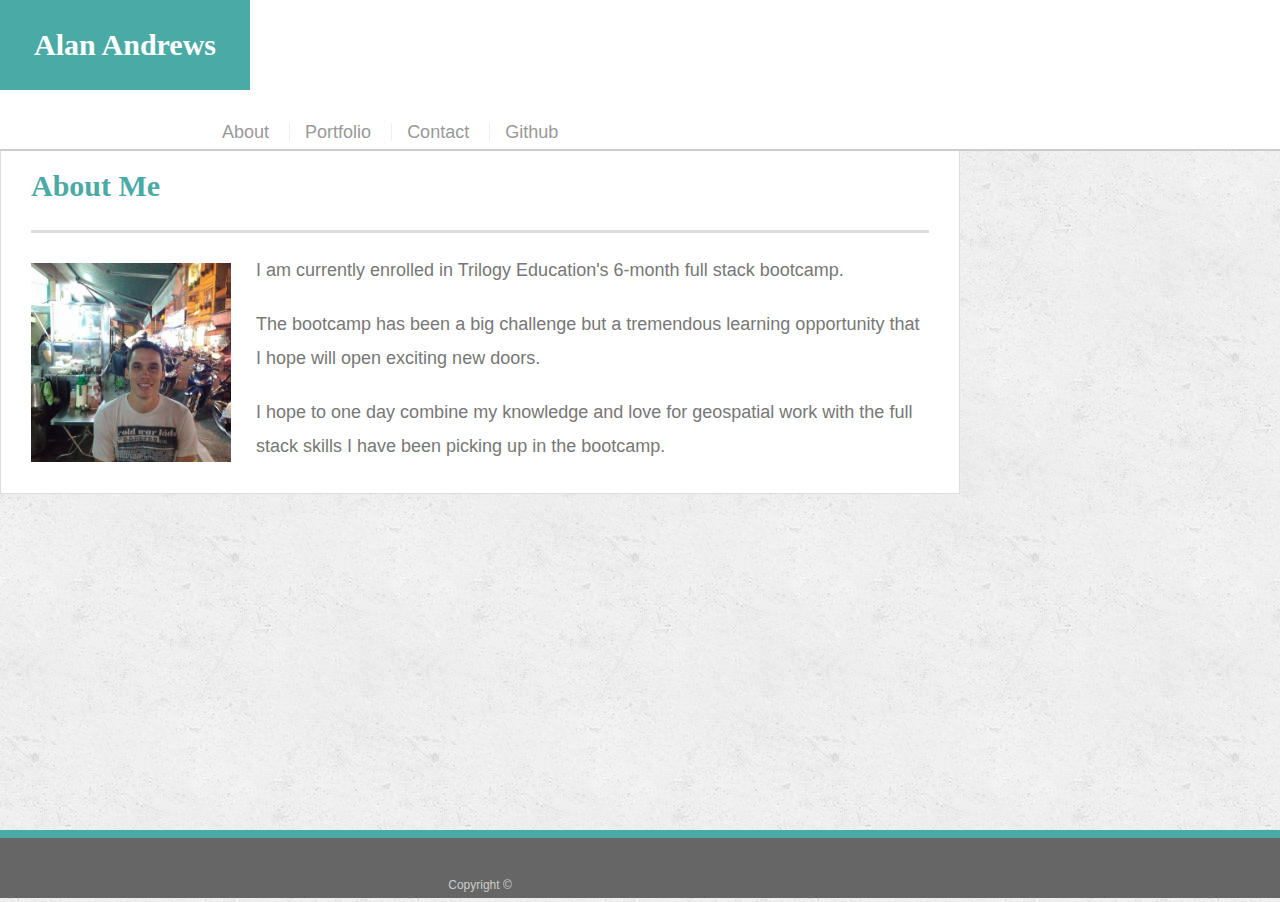
<file: index.html>
<!doctype html>
<html lang="en-us">

<head>
  <meta charset="UTF-8">
  <meta name="viewport" content="width=device-width, initial-scale=1.0">
  <title>About | Alan Andrews</title>
  <link rel="stylesheet" type="text/css" href="assets/css/reset.css">
  <link rel="stylesheet" type="text/css" href="assets/css/style.css">
</head>

<body>

  <header id="masthead">
    <div class="container">
      <a href="index.html" id="logo">Alan Andrews</a>
      <nav>
        <a href="index.html">About</a>
        <a href="portfolio.html">Portfolio</a>
        <a href="contact.html">Contact</a>
        <a href="https://github.com/AlanAndrews">Github</a>
      </nav>
    </div>
  </header>

  <div id="main-container" class="container">
    <section class="main-section">
      <h1>About Me</h1>

      <img src="assets/images/profilePic.jpg" class="auth-image" alt="Alan Andrews">

      <p>I am currently enrolled in Trilogy Education's 6-month full stack bootcamp.</p>

      <p>The bootcamp has been a big challenge but a tremendous learning opportunity that I hope will open exciting new doors.</p>

      <p>I hope to one day combine my knowledge and love for geospatial work with the full stack skills I have been picking up in the bootcamp.</p>

    </section>

  </div>

  <footer>
    <div class="container">
      Copyright &copy; 
    </div>
  </footer>
</body>

</html>
</file>
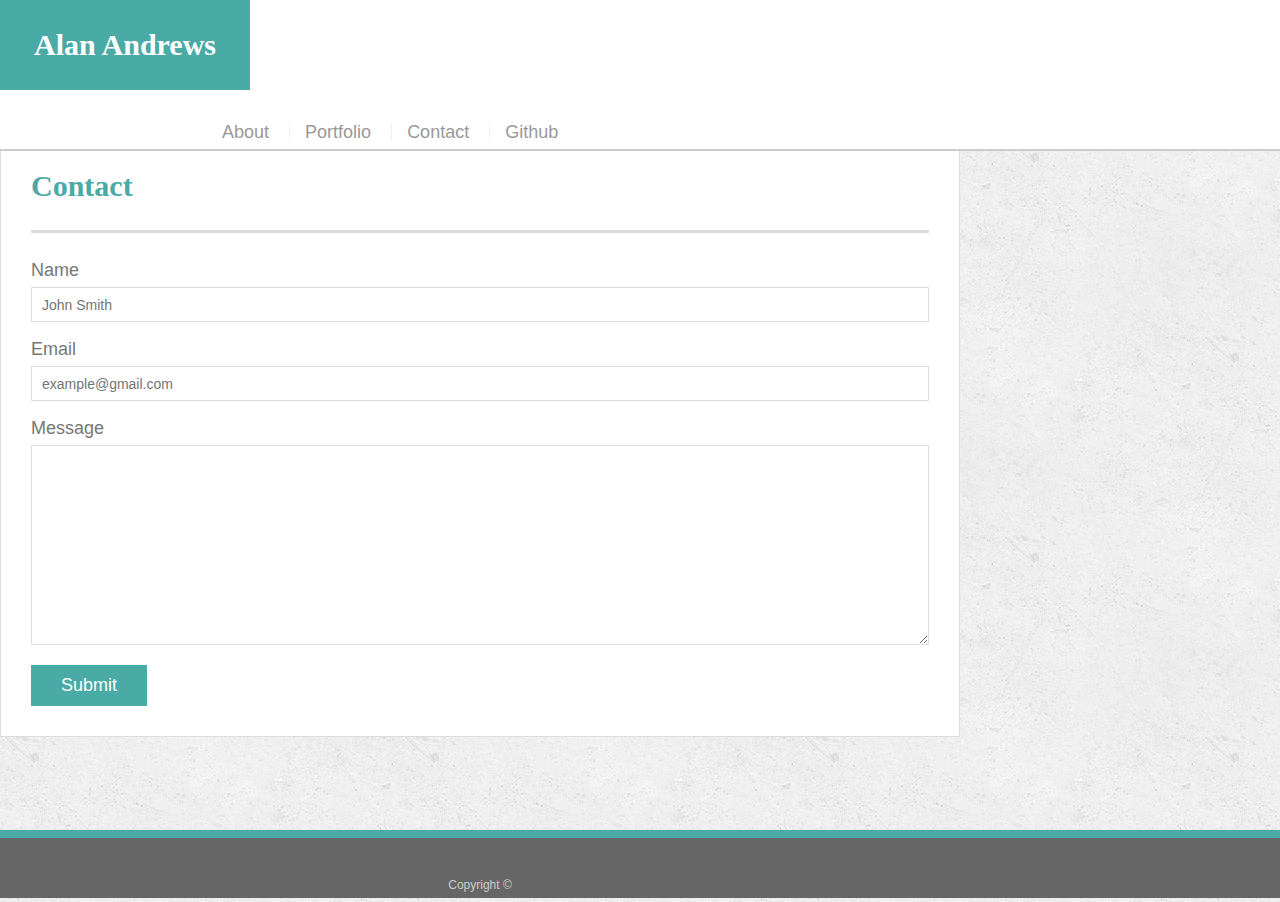
<file: contact.html>
<!doctype html>
<html lang="en-us">

<head>
  <meta charset="UTF-8">
  <meta name="viewport" content="width=device-width, initial-scale=1.0">
  <title>Contact | Alan</title>
  <link rel="stylesheet" type="text/css" href="assets/css/reset.css">
  <link rel="stylesheet" type="text/css" href="assets/css/style.css">
</head>

<body>

  <header id="masthead">
    <div class="container">
      <a href="index.html" id="logo">Alan Andrews (Contact page under construction)</a>
      <nav>
        <a href="index.html">About</a>
        <a href="portfolio.html">Portfolio</a>
        <a href="contact.html">Contact</a>
        <a href="https://github.com/AlanAndrews">Github</a>
      </nav>
    </div>
  </header>

  <div id="main-container" class="container">
    <section class="main-section">
      <h1>Contact</h1>

      <form id="contact-form">
        <ul>
          <li>
            <label for="name">Name</label>
            <input type="text" id="name" name="name" placeholder="John Smith" required="required">
          </li>
          <li>
            <label for="email">Email</label>
            <input type="email" id="email" name="email" placeholder="example@gmail.com" required="required">
          </li>
          <li>
            <label for="message">Message</label>
            <textarea id="message" name="message" required="required"></textarea>
          </li>
        </ul>
        <input type="submit">
      </form>

    </section>

  </div>

  <footer>
    <div class="container">
      Copyright &copy; 
    </div>
  </footer>
</body>

</html>
</file>
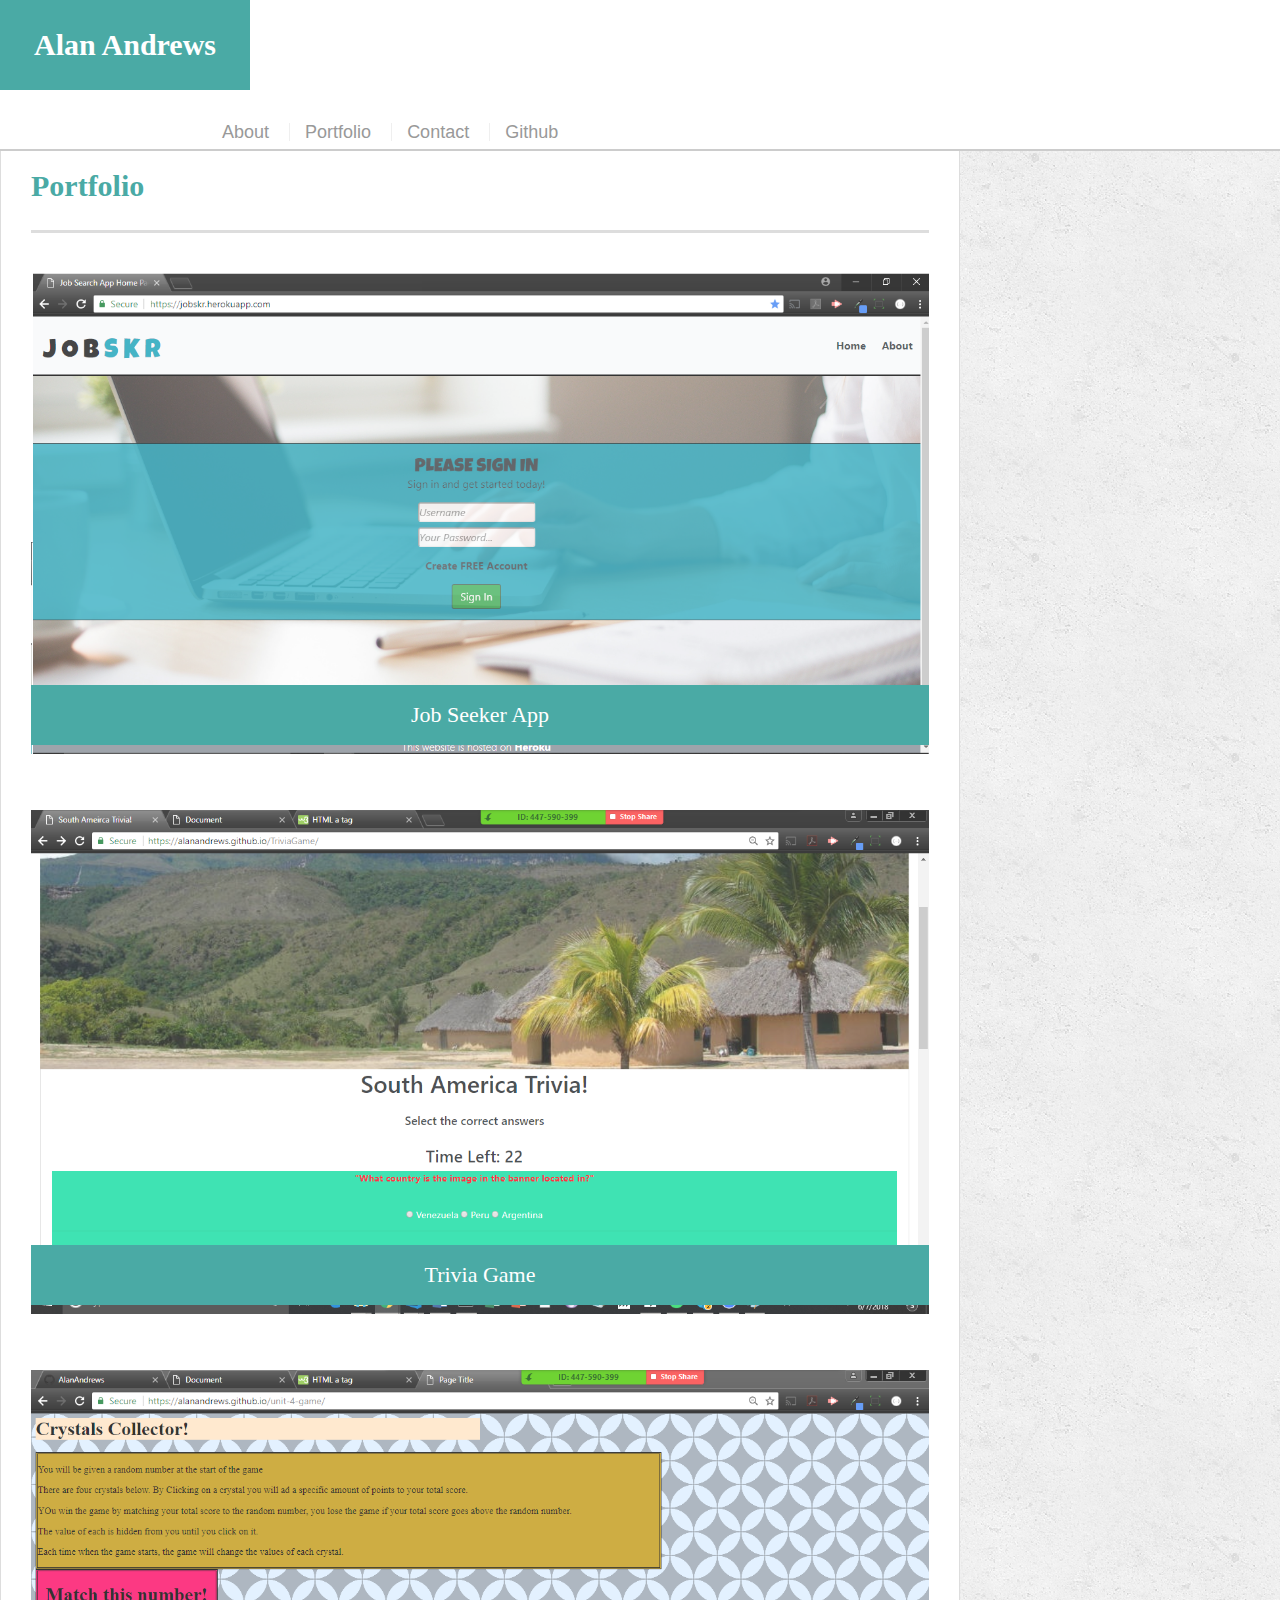
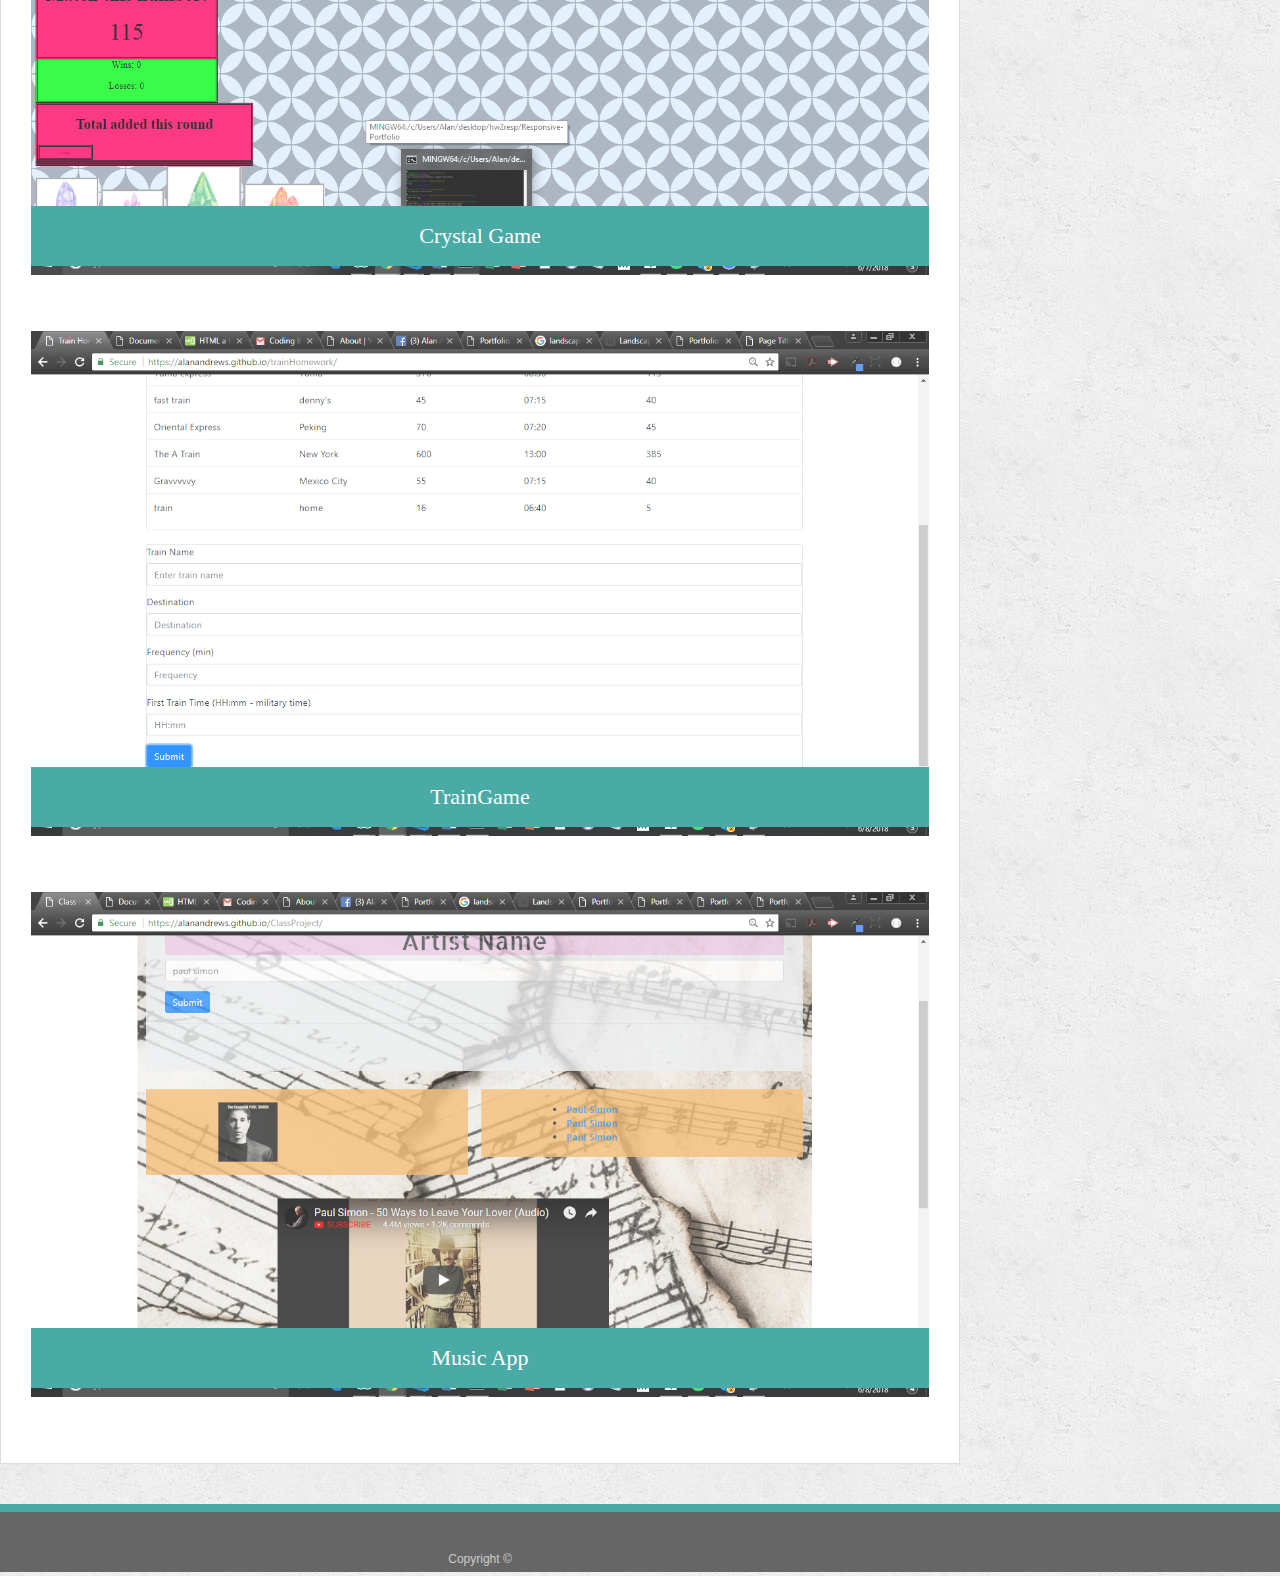
<file: portfolio.html>
<!doctype html>
<html lang="en-us">

<head>
  <meta charset="UTF-8">
  <title>Portfolio | Alan Andrews</title>
  <meta name="viewport" content="width=device-width, initial-scale=1.0">
  <link rel="stylesheet" type="text/css" href="assets/css/reset.css">
  <link rel="stylesheet" type="text/css" href="assets/css/style.css">
</head>

<body>

  <header id="masthead">
    <div class="container">
      <a href="index.html" id="logo">Alan Andrews</a>
      <nav>
        <a href="index.html">About</a>
        <a href="portfolio.html">Portfolio</a>
        <a href="contact.html">Contact</a>
        <a href="https://github.com/AlanAndrews">Github</a>
      </nav>
    </div>
  </header>

  <div id="main-container" class="container">
    <section class="main-section">
      <h1>Portfolio</h1>

      <div class="work">
        
        <a href = "https://jobskr.herokuapp.com/"><img src="Screenshots/jobSeekerApp.png" alt="Crystal Game"></a>

        <h3>Job Seeker App</h3>
      </div>

      <div class="work">
        <a href = "https://alanandrews.github.io/TriviaGame/"><img src="Screenshots/TriviaGame.png" alt="Trivia Game"></a>

        <h3>Trivia Game</h3>
      </div>
      <div class="work">
        
        <a href = "https://alanandrews.github.io/unit-4-game/"><img src="Screenshots/CrystalGame.png" alt="Crystal Game"></a>

        <h3>Crystal Game</h3>
      </div>
      <div class="work">
        <a href = "https://alanandrews.github.io/trainHomework/"><img src="Screenshots/TrainGame.png" alt="Train Game"></a>

        <h3>TrainGame</h3>
      </div>
      <div class="work">
         

        <a href = "https://alanandrews.github.io/ClassProject/"><img src="Screenshots/MusicApp.png" alt="Music App"></a>
        

        <h3>Music App</h3>
      </div>

     

    </section>

  </div>

  <footer>
    <div class="container">
      Copyright &copy; 
    </div>
  </footer>
</body>

</html>
</file>
<file: assets/css/style.css>
body {
  font-family: Arial, "Helvetica Neue", Helvetica, sans-serif;
  font-size: 18px;
  line-height: 34px;
  color: #777;
  background: url("../images/concrete_seamless.png");
}

* {
  box-sizing: border-box;
}

/* general */

.container {
  width: 100%;
  max-width: 960px;
  margin: 0 auto;
  clear: both;
}

h1,
h2,
h3,
p {
  margin-bottom: 20px;
}

p:last-child {
  margin-bottom: 0;
}

h1,
h2,
h3 {
  font-family: Georgia, Times, "Times New Roman", serif;
  font-weight: 700;
  color: #4aaaa5;
}

h1 {
  padding-bottom: 20px;
  font-size: 30px;
  line-height: 49px;
  border-bottom: 3px solid #ddd;
}

h2,
h3 {
  font-size: 22px;
}

/* header */

#masthead {
  position: fixed;
  z-index: 99;
  width: 100%;
  margin: 0 0 30px;
  overflow: auto;
  color: #fff;
  background: #fff;
  border-bottom: 2px solid #ccc;
}

#logo {
  float: left;
  width: 250px;
  height: 90px;
  font-family: Georgia, Times, "Times New Roman", serif;
  font-size: 30px;
  font-weight: 700;
  line-height: 90px;
  color: #fff;
  text-align: center;
  text-decoration: none;
  background: #4aaaa5;
}

nav {
  float: right;
  margin-top: 25px;
}

nav a {
  display: inline-block;
  padding-left: 15px;
  margin-left: 15px;
  line-height: 18px;
  color: #999;
  text-decoration: none;
  border-left: 1px solid #efefef;
  }

nav a:first-child {
  border-left: 0 none;
}

/* footer */

footer {
  padding: 30px 0;
  clear: both;
  font-size: 12px;
  color: #fff;
  color: #ccc;
  text-align: center;
  background: #666;
  border-top: 8px solid #4aaaa5;
  height: 50px;
}

h3, h2 {
  padding-bottom: 20px;
  margin-bottom: 15px;
  line-height: 22px;
  border-bottom: 2px solid #eee;
}

/* main */

#main-container {
  padding-top: 130px;
  min-height: calc(100vh - 70px);
}

.main-section {
  float: left;
  width: 100%;
  max-width: 960px;
  padding: 30px;
  margin: 0 0 40px;
  background: #fff;
  border: 1px solid #ddd;
}

/* portfolio page */

.work {
  position: relative;
  float: left;
  width: 274px;
  margin: 20px 0 25px;
  overflow: auto;
}

.work:nth-child(even) {
  margin-right: 40px;
}

.work img {
  width: 100%;
  border: 0 none;
  opacity: 0.8;
}

.work h3 {
  position: absolute;
  bottom: 20px;
  width: 100%;
  padding: 15px;
  margin-bottom: 0;
  font-weight: 300;
  line-height: 30px;
  color: #fff;
  text-align: center;
  background: #4aaaa5;
  border-bottom: 0;
}

.auth-image {
  float: left;
  width: 200px;
  height: auto;
  margin-top: 10px;
  margin-right: 25px;
}

/* contact page */

#contact-form ul {
  margin-bottom: 20px;
}

#contact-form li {
  margin-bottom: 10px;
}

label,
input[type=text],
input[type=email],
textarea {
  display: block;
  width: 100%;
}

input[type=text],
input[type=email],
textarea {
  height: 35px;
  padding: 0 10px;
  font-size: 14px;
  border: 1px solid #ddd;
}

textarea {
  height: 200px;
}

input[type=submit] {
  padding: 10px 30px;
  font-size: 18px;
  color: #fff;
  cursor: pointer;
  background: #4aaaa5;
  border: 0 none;
}

/* MEDIA QUERIES */

/* I did something to make the media queries stop working. I started with the 680px media query and got that one to work, but when I started working on the other ones, it stopped working. not sure if html not linkking correctly or if there is a syntax error I'm not seeing. */

/* @media screen and (max-width: 980px){ */
   .container{
    float: left;
    width: 100%;
  }

  .work{
    width: 100%;
  }

  nav{
    float: right;
    width: 80%;
  }
  }

@media screen and (max-width: 768px){
  #logo{
    position: fixed;
    left: 20px;
}
  nav{
    padding: 16px;
  }

 @media screen and (max-width: 640px) { 
 #masthead{
  position: static;
 }
 .work{
   width: 100%;
 }
 .container{
   margin-top: -20px;
 }
 #logo{
   width: 100%;
 }
 nav{
  float: none;
  position: relative;
  right: -30px;
  top: 15px;
  padding: 20px;
  font-size: 25px;
 }
 nav a{
    width: 30%;
 }
}
</file>
